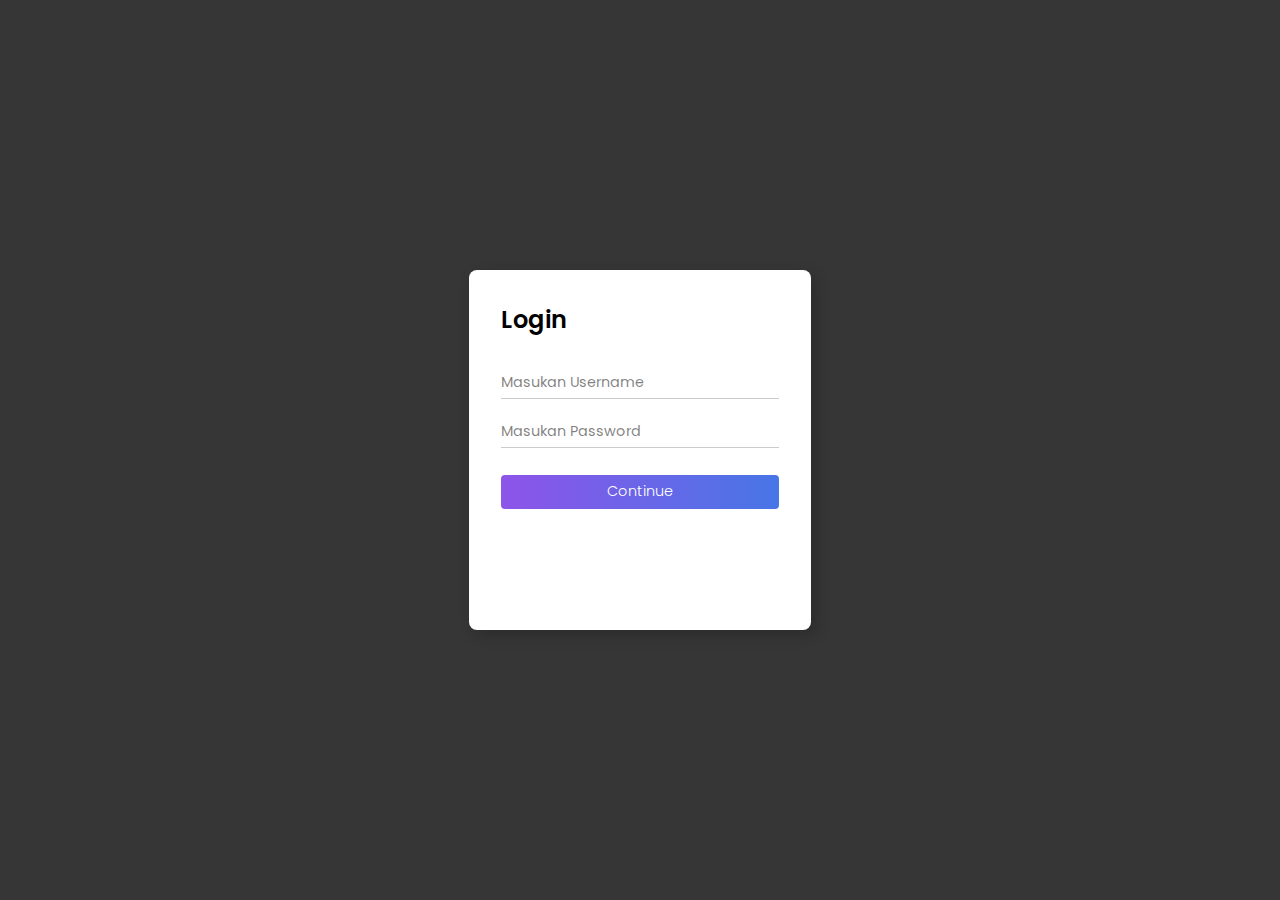
<file: index.html>
<!DOCTYPE html>
<html lang="pt-br">
<head>
    <meta charset="UTF-8">
    <meta name="viewport" content="width=device-width, initial-scale=1.0">
    <title>Login</title>
    <link rel="stylesheet" href="style.css">
</head>
<body>
    <main class="container">
        <h2>Login</h2>
        <form id="loginForm" action="">
            <div class="input-field">
                <input type="text" name="username" id="username" placeholder="Masukan Username">
                <div class="underline"></div>
            </div>
            <div class="input-field">
                <input type="password" name="password" id="password" placeholder="Masukan Password">
                <div class="underline"></div>
            </div>
            <input type="button" value="Continue" onclick="goToIndex2()">
        </form>
        <div class="footer">
            <div class="social-fields">
            </div>
        </div>
    </main>

    <script>
        function goToIndex2() {
            window.location.href = "sukses.html";
        }
    </script>
</body>
</html>
</file>
<file: style.css>
@import url('https://fonts.googleapis.com/css2?family=Poppins:wght@100;200;300;400;500;600;700&display=swap');

* {
    margin: 0;
    border: 0;
    padding: 0;
    box-sizing: border-box;
    font-family: "Poppins", sans-serif;
}

body {
    background: linear-gradient(45deg, #363636, #363636);
    background-repeat: no-repeat;
    min-height: 100vh;
    min-width: 100vw;
    display: flex;
    align-items: center;
    justify-content: center;
}

main.container {
    background: white;
    min-width: 320px;
    min-height: 40vh;
    padding: 2rem;
    box-shadow: 5px 5px 15px rgba(0, 0, 0, 0.2);
    border-radius: 8px;
}

main h2 {
    font-weight: 600;
    margin-bottom: 2rem;
    position: relative;
}

form {
    display: flex;
    flex-direction: column;
}

.input-field {
    position: relative;
}

form .input-field:first-child {
    margin-bottom: 1.5rem;
}

.input-field .underline::before {
    content: '';
    position: absolute;
    height: 1px;
    width: 100%;
    bottom: -5px;
    left: 0;
    background: rgba(0, 0, 0, 0.2);
}

.input-field .underline::after {
    content: '';
    position: absolute;
    height: 1px;
    width: 100%;
    bottom: -5px;
    left: 0;
    background: linear-gradient(45deg, #8e2de2, #4a00e0);
    transform: scaleX(0);
    transition: all .3s ease-in-out;
    transform-origin: left;
}

.input-field input:focus ~ .underline::after {
    transform: scaleX(1);
}

.input-field input {
    outline: none;
    font-size: 0.9rem;
    color: rgba(0, 0, 0, 0.7);
    width: 100%;
}

.input-field input::placeholder {
    color: rgba(0, 0, 0, 0.5);
}

form input[type="button"] {
    margin-top: 2rem;
    padding: 0.4rem;
    width: 100%;
    background: linear-gradient(to left, #4776E6, #8e54e9);
    cursor: pointer;
    color: white;
    font-size: 0.9rem;
    font-weight: 300;
    border-radius: 4px;
    transition: all 0.3s ease;
}

form input[type="submit"]:hover {
    letter-spacing: 0.5px;
    background: linear-gradient(to right, #4776E6, #8e54e9);
}

.footer {
    display: flex;
    flex-direction: column;
    margin-top: 1rem;
}

.footer span {
    color: rgba(0, 0, 0, 0.7);
    font-size: 0.8rem;
    text-align: center;
}

.footer .social-field {
    padding: 0.4rem;
    border-radius: 4px;
    font-size: 0.85rem;
    width: 100%;
    cursor: pointer;
    margin-top: 1rem;
}

.footer .social-field a i {
    margin: 0 0.5rem;
    width: 15px;
}

.footer .social-field a {
    text-decoration: none;
    color: white;
}

.footer .social-field.twitter {
    background: linear-gradient(to right, #56a7f2, #468aca);
}

.footer .social-field.facebook {
    background: linear-gradient(to right, #1e3c72, #2a5298);
}
</file>
